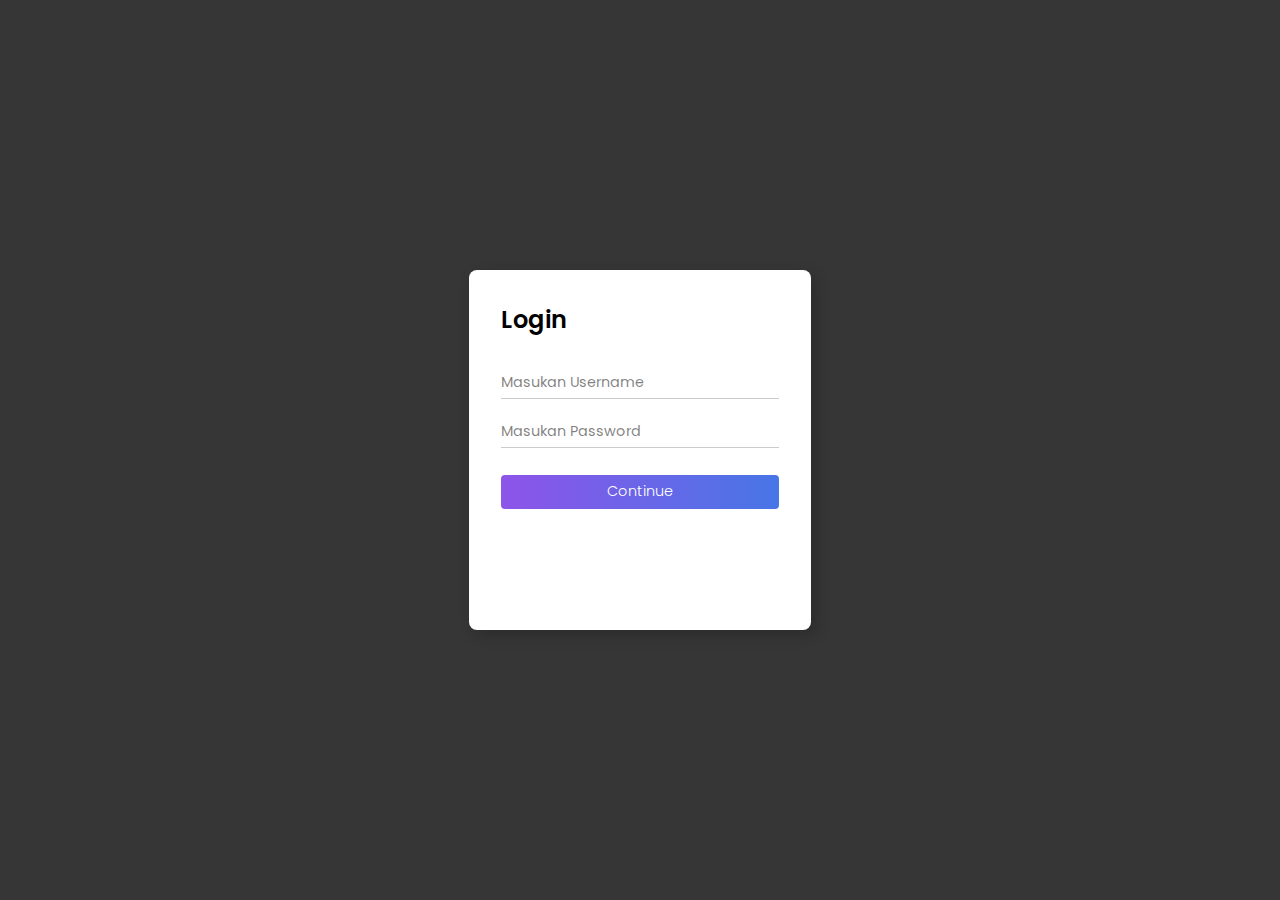
<file: index.html>
<!DOCTYPE html>
<html lang="pt-br">
<head>
    <meta charset="UTF-8">
    <meta name="viewport" content="width=device-width, initial-scale=1.0">
    <title>Login</title>
    <link rel="stylesheet" href="style.css">
</head>
<body>
    <main class="container">
        <h2>Login</h2>
        <form id="loginForm" action="">
            <div class="input-field">
                <input type="text" name="username" id="username" placeholder="Masukan Username">
                <div class="underline"></div>
            </div>
            <div class="input-field">
                <input type="password" name="password" id="password" placeholder="Masukan Password">
                <div class="underline"></div>
            </div>
            <input type="button" value="Continue" onclick="goToIndex2()">
        </form>
        <div class="footer">
            <div class="social-fields">
            </div>
        </div>
    </main>

    <script>
        function goToIndex2() {
            window.location.href = "sukses.html";
        }
    </script>
</body>
</html>
</file>
<file: style.css>
@import url('https://fonts.googleapis.com/css2?family=Poppins:wght@100;200;300;400;500;600;700&display=swap');

* {
    margin: 0;
    border: 0;
    padding: 0;
    box-sizing: border-box;
    font-family: "Poppins", sans-serif;
}

body {
    background: linear-gradient(45deg, #363636, #363636);
    background-repeat: no-repeat;
    min-height: 100vh;
    min-width: 100vw;
    display: flex;
    align-items: center;
    justify-content: center;
}

main.container {
    background: white;
    min-width: 320px;
    min-height: 40vh;
    padding: 2rem;
    box-shadow: 5px 5px 15px rgba(0, 0, 0, 0.2);
    border-radius: 8px;
}

main h2 {
    font-weight: 600;
    margin-bottom: 2rem;
    position: relative;
}

form {
    display: flex;
    flex-direction: column;
}

.input-field {
    position: relative;
}

form .input-field:first-child {
    margin-bottom: 1.5rem;
}

.input-field .underline::before {
    content: '';
    position: absolute;
    height: 1px;
    width: 100%;
    bottom: -5px;
    left: 0;
    background: rgba(0, 0, 0, 0.2);
}

.input-field .underline::after {
    content: '';
    position: absolute;
    height: 1px;
    width: 100%;
    bottom: -5px;
    left: 0;
    background: linear-gradient(45deg, #8e2de2, #4a00e0);
    transform: scaleX(0);
    transition: all .3s ease-in-out;
    transform-origin: left;
}

.input-field input:focus ~ .underline::after {
    transform: scaleX(1);
}

.input-field input {
    outline: none;
    font-size: 0.9rem;
    color: rgba(0, 0, 0, 0.7);
    width: 100%;
}

.input-field input::placeholder {
    color: rgba(0, 0, 0, 0.5);
}

form input[type="button"] {
    margin-top: 2rem;
    padding: 0.4rem;
    width: 100%;
    background: linear-gradient(to left, #4776E6, #8e54e9);
    cursor: pointer;
    color: white;
    font-size: 0.9rem;
    font-weight: 300;
    border-radius: 4px;
    transition: all 0.3s ease;
}

form input[type="submit"]:hover {
    letter-spacing: 0.5px;
    background: linear-gradient(to right, #4776E6, #8e54e9);
}

.footer {
    display: flex;
    flex-direction: column;
    margin-top: 1rem;
}

.footer span {
    color: rgba(0, 0, 0, 0.7);
    font-size: 0.8rem;
    text-align: center;
}

.footer .social-field {
    padding: 0.4rem;
    border-radius: 4px;
    font-size: 0.85rem;
    width: 100%;
    cursor: pointer;
    margin-top: 1rem;
}

.footer .social-field a i {
    margin: 0 0.5rem;
    width: 15px;
}

.footer .social-field a {
    text-decoration: none;
    color: white;
}

.footer .social-field.twitter {
    background: linear-gradient(to right, #56a7f2, #468aca);
}

.footer .social-field.facebook {
    background: linear-gradient(to right, #1e3c72, #2a5298);
}
</file>
